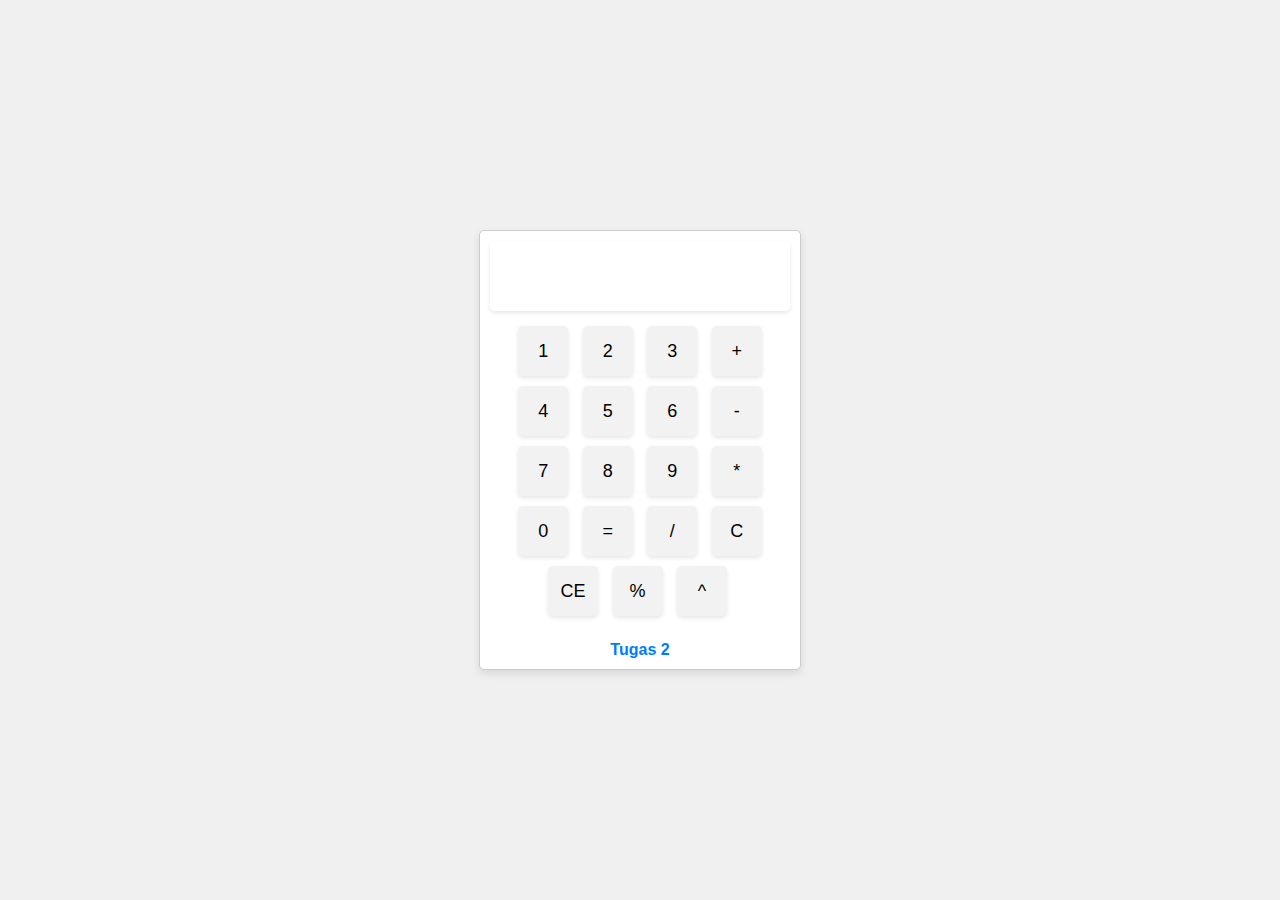
<file: index.html>
<!DOCTYPE html>
<html lang="en">
  <head>
    <meta charset="UTF-8" />
    <meta name="viewport" content="width=device-width, initial-scale=1.0" />
    <title>Calculator</title>
    <link rel="stylesheet" href="style.css" />
  </head>
  <body>
    <div class="calculator">
      <input type="text" id="result" readonly />
      <div class="buttons">
        <!-- Tambahkan elemen <a> dengan href ke HTML1 -->
        <button onclick="appendToResult('1')">1</button>
        <button onclick="appendToResult('2')">2</button>
        <button onclick="appendToResult('3')">3</button>
        <button onclick="appendToResult('+')">+</button>
        <button onclick="appendToResult('4')">4</button>
        <button onclick="appendToResult('5')">5</button>
        <button onclick="appendToResult('6')">6</button>
        <button onclick="appendToResult('-')">-</button>
        <button onclick="appendToResult('7')">7</button>
        <button onclick="appendToResult('8')">8</button>
        <button onclick="appendToResult('9')">9</button>
        <button onclick="appendToResult('*')">*</button>
        <button onclick="appendToResult('0')">0</button>
        <button onclick="calculateResult()">=</button>
        <button onclick="appendToResult('/')">/</button>
        <button onclick="clearResult()">C</button>
        <button onclick="clearEntry()">CE</button>
        <button onclick="appendToResult('%')">%</button>
        <button onclick="appendToResult('^')">^</button>
      </div>
      <a href="index1.html" class="link-below-calculator">Tugas 2</a>
    </div>
    <script src="script.js"></script>
  </body>
</html>
</file>
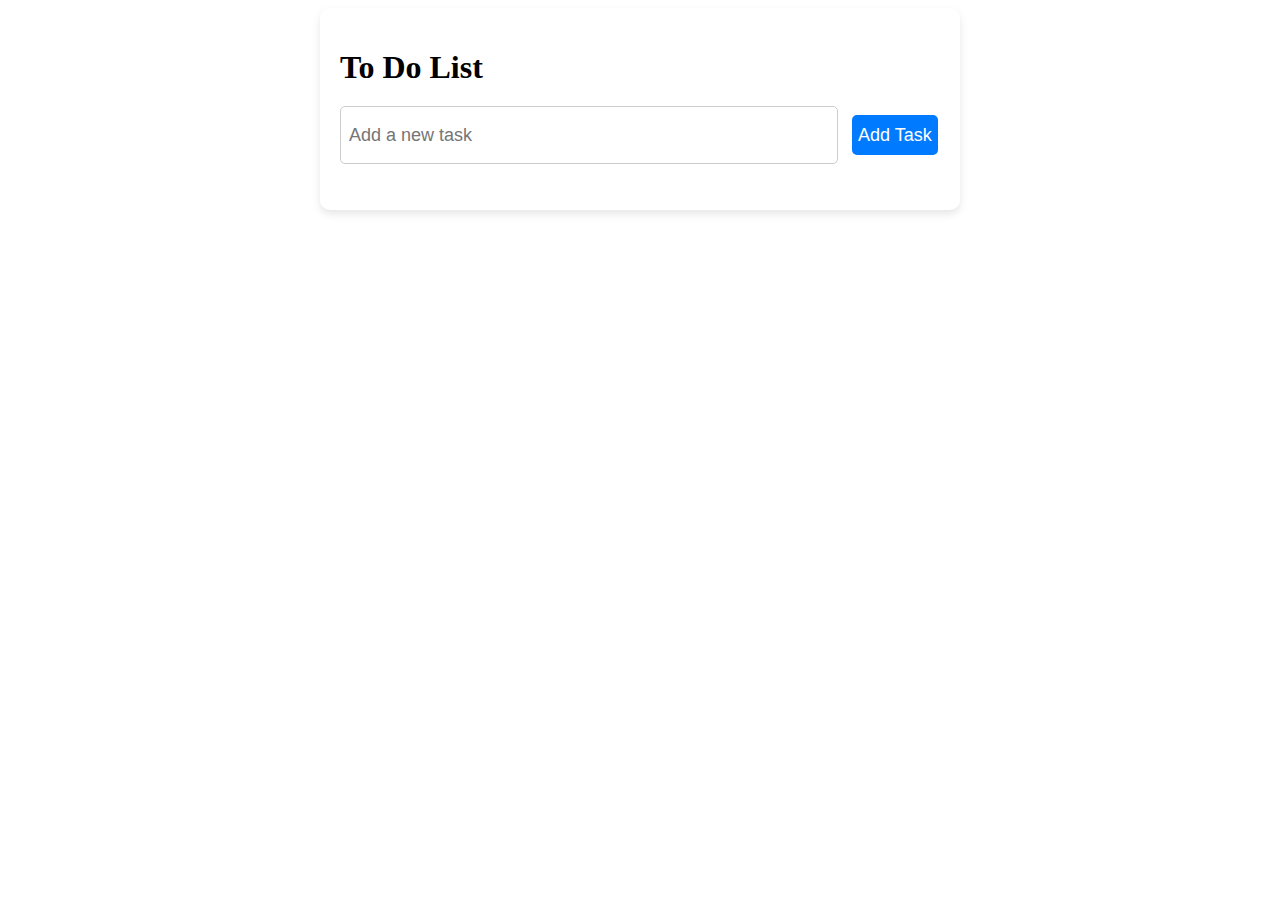
<file: index1.html>
<!DOCTYPE html>
<html lang="en">
<head>
    <meta charset="UTF-8">
    <meta name="viewport" content="width=device-width, initial-scale=1.0">
    <title>To Do List App</title>
    <link rel="stylesheet" href="style1.css">
</head>
<body>
    <div class="container">
        <h1>To Do List</h1>
        <input type="text" id="newTask" placeholder="Add a new task">
        <button id="addTask">Add Task</button>
        <ul id="taskList"></ul>
    </div>
    <script src="script1.js"></script>
</body>
</html>
</file>
<file: style.css>
body {
    font-family: Arial, sans-serif;
    text-align: center;
    background-color: #f0f0f0;
    display: flex;
    justify-content: center;
    align-items: center;
    height: 100vh;
    margin: 0;
}

.link-below-calculator {
  display: block; /* Membuatnya menjadi blok untuk memungkinkan penyesuaian lebar/tata letak */
  margin-top: 20px; /* Jarak dari kalkulator ke tautan */
  text-decoration: none; /* Menghapus garis bawah default */
  color: #007bff; /* Warna teks */
  font-weight: bold; /* Teks tebal */
  font-size: 16px; /* Ukuran teks */
}

.calculator {
    max-width: 300px;
    margin: 0 auto;
    border: 1px solid #ccc;
    padding: 10px;
    border-radius: 5px;
    background-color: #fff;
    box-shadow: 0px 4px 8px rgba(0, 0, 0, 0.1);
}

input[type="text"] {
    width: calc(100% - 20px);
    height: 50px;
    font-size: 20px;
    text-align: end;
    margin-bottom: 10px;
    border: none;
    outline: none;
    padding: 10px;
    border-radius: 5px;
    box-shadow: 0px 2px 4px rgba(0, 0, 0, 0.1);
}

.buttons button {
    width: 50px;
    height: 50px;
    font-size: 18px;
    margin: 5px;
    cursor: pointer;
    border: none;
    border-radius: 5px;
    background-color: #f2f2f2;
    box-shadow: 0px 2px 4px rgba(0, 0, 0, 0.1);
}

.buttons button:nth-child(4n) {
    margin-right: 0;
}

.buttons button:nth-child(4n+1) {
    margin-left: 0;
}

.buttons button:active {
    background-color: #e0e0e0;
}

.buttons button.operator {
    background-color: #ff8c00;
    color: #fff;
}

.buttons button.operator:active {
    background-color: #e06c00;
}

.buttons button.clear {
    background-color: #dc3545;
    color: #fff;
}

.buttons button.clear:active {
    background-color: #bb2c3a;
}

.buttons button.equals {
    background-color: #28a745;
    color: #fff;
}

.buttons button.equals:active {
    background-color: #218838;
}
</file>
<file: style1.css>
.container {
    max-width: 600px;
    margin: 0 auto;
    padding: 20px;
    background-color: #fff;
    border-radius: 10px;
    box-shadow: 0 4px 8px rgba(0, 0, 0, 0.1);
    margin-bottom: 20px; /* Tambahkan margin-bottom agar form dan list terlihat terpisah */
}

h1 {
    font-size: 32px;
    margin-bottom: 20px;
}

input[type="text"] {
    width: 80%; /* Biarkan input memenuhi lebar container */
    height: 40px;
    font-size: 18px;
    padding: 8px;
    border: 1px solid #ccc;
    border-radius: 5px;
    margin-bottom: 10px;
}

button {
    height: 40px;
    font-size: 18px;
    border: none;
    border-radius: 5px;
    margin-left: 10px;
    cursor: pointer;
    background-color: #007bff;
    color: #fff;
}

ul {
    list-style-type: none;
    padding: 0;
}

li {
    display: flex;
    justify-content: space-between;
    align-items: center;
    background-color: #f9f9f9;
    padding: 10px;
    border-radius: 5px;
    margin-bottom: 10px;
}

li span {
    font-size: 18px;
    flex-grow: 1;
    margin-right: 10px;
}

li button {
    font-size: 16px;
    cursor: pointer;
    background-color: #dc3545;
    border: none;
    border-radius: 5px;
    color: #fff;
}

li button.edit-btn {
    background-color: #28a745;
    margin-right: 5px;
    font-size: 16px;
}
</file>
